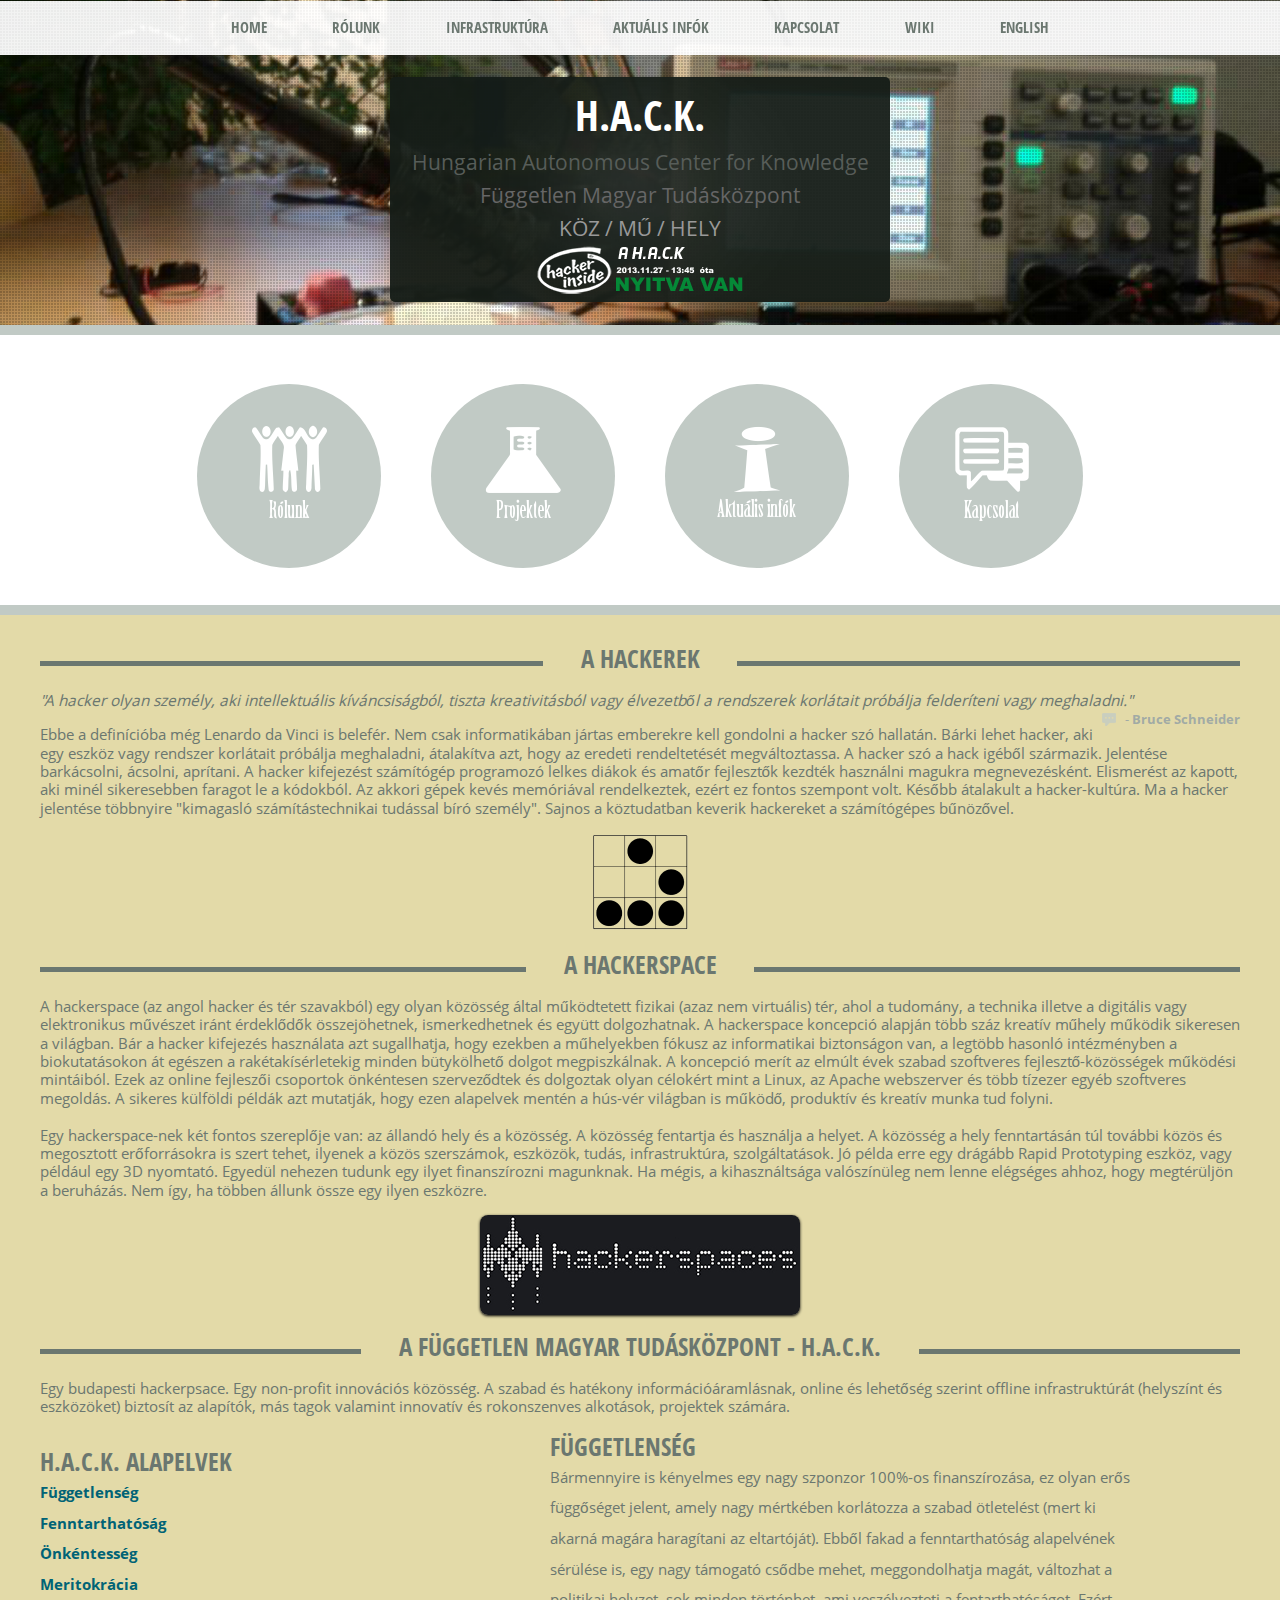
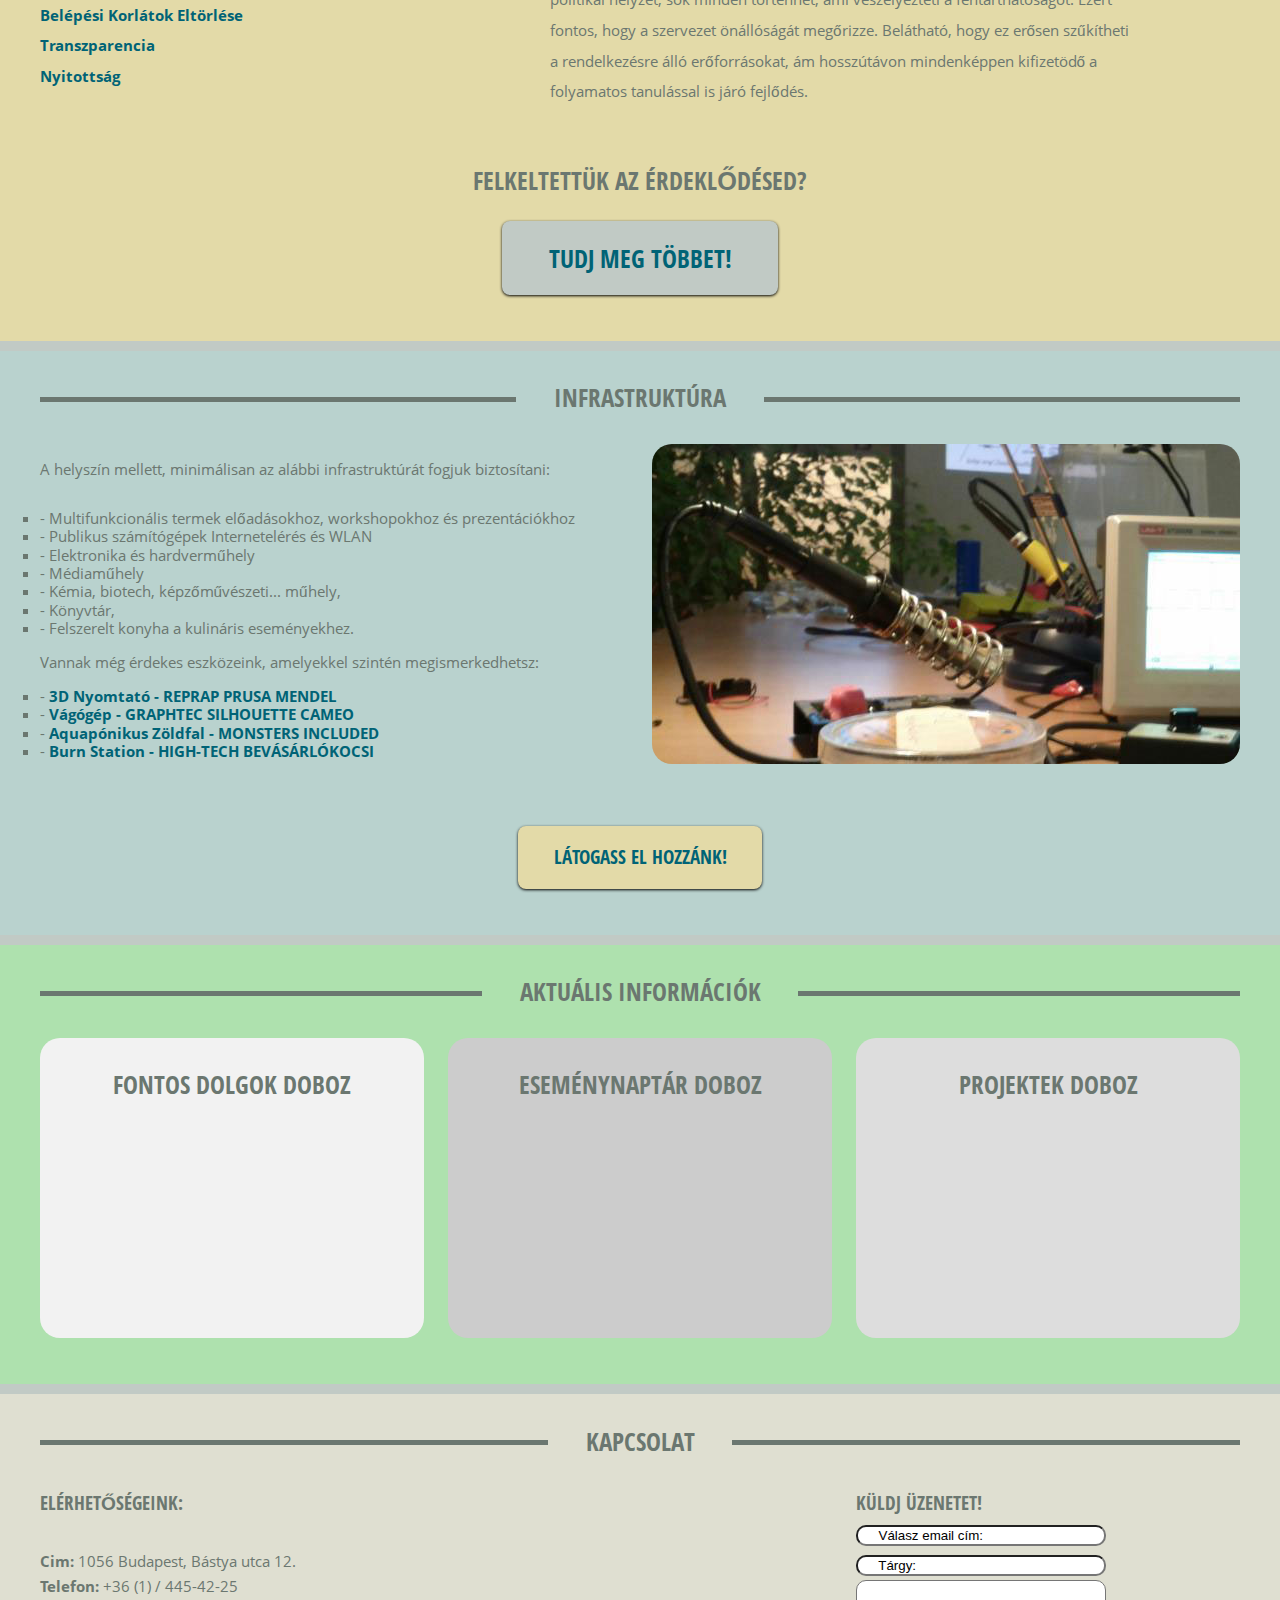
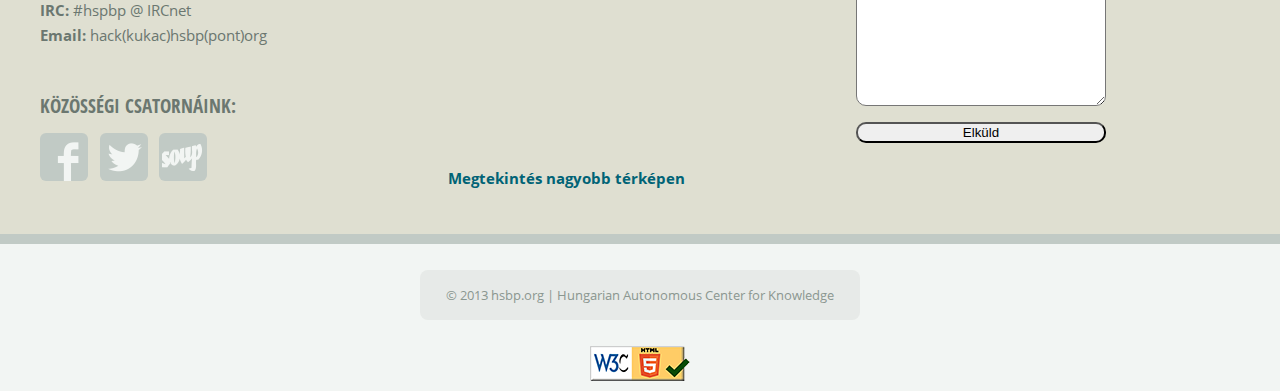
<file: index.html>
<!DOCTYPE HTML>
<!--
	This page was created for the Hungarian Autonomous Center for Knowledge aka. H.A.C.K.
    Author: TesseracT 
    Mail: tesseract(at)web-developer(dot)hu
    Based on the template TXT from n33 on http://html5up.net
-->
<html>
<head>
<title>H.A.C.K. - Hungarian Autonomous Center for Knowledge</title>
<meta http-equiv="content-type" content="text/html; charset=utf-8" />
<meta name="description" content="This webpage was created to serve as a landing page to the H.A.C.K. website's visitors." />
<meta name="keywords" content="hack, hackerspace, hacker, bastya utca, muhely" />
<link href="css/fonts.css" rel="stylesheet" />
<script src="js/jquery-1.9.1.min.js"></script>
<script src="js/config.js"></script>
<script src="js/skel.min.js"></script>
<script src="js/skel-ui.min.js"></script>
<script src="js/alapelvek.js"></script>
<script src="js/smoothscroll.js"></script>
<noscript>
<link rel="stylesheet" href="css/noscript.css" />
<link rel="stylesheet" href="css/style.css" />
<link rel="stylesheet" href="css/style-desktop.css" />
</noscript>
</head><body class="homepage">
<div id="home"></div>
<!-- Felső Menü -->
<nav id="nav" class="skel-ui-fixed">
  <ul>
    <li><a href="#home">Home</a></li>
    <li><a href="#rolunk-szekcio">Rólunk</a></li>
    <li><a href="#infrastruktura-szekcio">Infrastruktúra</a></li>
    <li><a href="#aktualis-szekcio">Aktuális Infók</a></li>
    <li><a href="#kapcsolat-szekcio">Kapcsolat</a></li>
    <li><a href="https://hsbp.org">Wiki</a></li>
    <li><a id="langswitcher" href="index_en.html">English</a></li>
  </ul>
</nav>
<!-- /Nav -->
<div id="logo">
  <div class="hacksense-mobile"></div>
</div>
<!-- Felső Menü VÉGE--> 
<!-- Banner -->
<div id="banner-wrapper">
  <section id="banner">
    <h2>H.A.C.K.<br>
    </h2>
    <span class="byline">Hungarian Autonomous Center for Knowledge</span> <span class="byline" style="color:#666"><br>
    Független Magyar Tudásközpont<br>
    </span> <span class="byline" style="color:#999">KÖZ / MŰ / HELY</span>
    <div class="hacksense"> </div>
  </section>
</div>
<!-- Banner VÉGE--> 

<!-- Az ultimate mindent magában hodorzó megaDIV -->
<div id="main-wrapper">
  <div id="main" class="container">
    <div class="row">
      <div class="12u"> 
        <!-- Karikák Doboz -->
        <section class="centered">
          <ul class="special">
            <li><a href="#rolunk-szekcio" class="rolunk" title="Rólunk"></a></li>
            <li><a href="#infrastruktura-szekcio" class="infrastructure"></a></li>
            <li><a href="#aktualis-szekcio" class="info"></a></li>
            <li><a href="#kapcsolat-szekcio" class="contact"></a></li>
          </ul>
        </section>
      </div>
    </div>
    <!-- Karikák Doboz VÉGE -->
    <div id="rolunk-szekcio"></div>
  </div>
  <!-- RÓLUNK SZEKCIÓ -->
  <div id="rolunk-container">
    <div class="container">
      <div class="row">
        <div class="12u">
          <section class="csokkentettsorkoz">
            <div class="whitespace"></div>
            <h2  class="rolunk"><span>A HACKEREK</span></h2>
            <section><span id="idezet">"A hacker olyan személy, aki intellektuális kíváncsiságból, tiszta kreativitásból vagy élvezetből a rendszerek korlátait próbálja felderíteni vagy meghaladni."</span>
              <ul id="brucequote" class="idezet rightalign">
                <li class="comments"> - <a target="_blank" href="http://www.mediakutato.hu/cikk/2002_03_osz/01_hackerek/03.html">Bruce Schneider</a> </li>
              </ul>
            </section>
            <section> Ebbe a definícióba még Lenardo da Vinci is belefér. Nem csak informatikában jártas emberekre kell gondolni a hacker szó hallatán.  Bárki lehet hacker, aki egy eszköz vagy rendszer korlátait próbálja meghaladni, átalakítva azt, hogy az eredeti rendeltetését megváltoztassa.
              A hacker szó a hack igéből származik. Jelentése barkácsolni, ácsolni, aprítani. A hacker kifejezést számítógép programozó lelkes diákok és amatőr fejlesztők kezdték használni magukra megnevezésként. Elismerést az kapott, aki minél sikeresebben faragot le a kódokból. Az akkori gépek kevés memóriával rendelkeztek, ezért ez fontos szempont volt. Később átalakult a hacker-kultúra. Ma a hacker jelentése többnyire "kimagasló számítástechnikai tudással bíró személy". Sajnos a köztudatban keverik hackereket a számítógépes bűnözővel. </section>
            <section class="centered" style="padding-bottom:2em;"><img alt="hacker glider" height="100" width="100" src="images/glider.png"></section>
            <h2  class="rolunk"><span>A HACKERSPACE</span></h2>
            <section>A hackerspace (az angol hacker és tér szavakból) egy olyan közösség által működtetett fizikai (azaz nem virtuális) tér, ahol a tudomány, a technika illetve a digitális vagy elektronikus művészet iránt érdeklődők összejöhetnek, ismerkedhetnek és együtt dolgozhatnak.
              
              A hackerspace koncepció alapján több száz kreatív műhely működik sikeresen a világban. Bár a hacker kifejezés használata azt sugallhatja, hogy ezekben a műhelyekben fókusz az informatikai biztonságon van, a legtöbb hasonló intézményben a biokutatásokon át egészen a rakétakísérletekig minden bütykölhető dolgot megpiszkálnak. A koncepció merít az elmúlt évek szabad szoftveres fejlesztő-közösségek működési mintáiból. Ezek az online fejleszői csoportok önkéntesen szerveződtek és dolgoztak olyan célokért mint a Linux, az Apache webszerver és több tízezer egyéb szoftveres megoldás. A sikeres külföldi példák azt mutatják, hogy ezen alapelvek mentén a hús-vér világban is működő, produktív és kreatív munka tud folyni.<br>
              <br>
              Egy hackerspace-nek két fontos szereplője van: az állandó hely és a közösség. A közösség fentartja és használja a helyet. A közösség a hely fenntartásán túl további közös és megosztott erőforrásokra is szert tehet, ilyenek a közös szerszámok, eszközök, tudás, infrastruktúra, szolgáltatások. Jó példa erre egy drágább Rapid Prototyping eszköz, vagy például egy 3D nyomtató. Egyedül nehezen tudunk egy ilyet finanszírozni magunknak. Ha mégis, a kihasználtsága valószínüleg nem lenne elégséges ahhoz, hogy megtérüljön a beruházás. Nem így, ha többen állunk össze egy ilyen eszközre.</section>
            <section class="centered" style="padding-bottom:2em;"><a href="https://hackerspaces.org/wiki/" target="_blank"><img class="pushdown rounded10" id="hackerspaces-img"  alt="hackerspaces" src="images/hackerspaces.png"></a></section>
            <h2  class="rolunk"><span>A Független Magyar tudásközpont - H.A.C.K. </span></h2>
            Egy budapesti hackerpsace. Egy non-profit innovációs közösség. A szabad és hatékony információáramlásnak, online és lehetőség szerint offline infrastruktúrát (helyszínt és eszközöket) biztosít az alapítók, más tagok valamint innovatív és rokonszenves alkotások, projektek számára. </section>
          <div>
            <div class="row">
              <div class="5u">
                <section class="is-feature">
                  <div id="alapelvek_container">
                    <h2>H.A.C.K. Alapelvek</h2>
                    <div id="alapelvek">
                      <ul>
                        <li><a class="alapelvek_lista" id="fuggetlenseg-button">függetlenség</a></li>
                        <li><a class="alapelvek_lista" id="fenntarthatosag-button">fenntarthatóság</a></li>
                        <li><a class="alapelvek_lista" id="onkentesseg-button">önkéntesség</a></li>
                        <li><a class="alapelvek_lista" id="meritokracia-button">meritokrácia</a></li>
                        <li><a class="alapelvek_lista"  id="belepes-button">belépési korlátok eltörlése</a></li>
                        <li><a class="alapelvek_lista"  id="transzparencia-button">transzparencia</a></li>
                        <li><a class="alapelvek_lista"  id="nyitottsag-button" >nyitottság</a></li>
                      </ul>
                    </div>
                  </div>
                </section>
              </div>
              <div class="6u">
                <section class="is-feature">
                  <div id="fuggetlenseg">
                    <h2>Függetlenség</h2>
                    <section>Bármennyire is kényelmes egy nagy szponzor 100%-os finanszírozása, ez olyan erős függőséget jelent, amely nagy mértkében korlátozza a szabad ötletelést (mert ki akarná magára haragítani az eltartóját). Ebből fakad a fenntarthatóság alapelvének sérülése is, egy nagy támogató csődbe mehet, meggondolhatja magát, változhat a politikai helyzet, sok minden történhet, ami veszélyezteti a fentarthatóságot. Ezért fontos, hogy a szervezet önállóságát megőrizze. Belátható, hogy ez erősen szűkítheti a rendelkezésre álló erőforrásokat, ám hosszútávon mindenképpen kifizetödő a folyamatos tanulással is járó fejlődés.</section>
                  </div>
                  <div id="fenntarthatosag">
                    <h2>Fenntarthatóság</h2>
                    <section>Bármennyire is kényelmes egy nagy szponzor 100%-os finanszírozása, ez olyan erős függőséget jelent, amely nagymértkében korlátozza a szabad ötletelést (nem ki akarná magára haragítani az eltartóját). Ebből fakad a fentarthatóság alapelvének sérülése is, egy nagy támogató csödbe mehet, meggondolhatja magát, változhat a politikai helyzet, sok minden történhet, ami veszélyezteti a fenntarthatóságot. Ezért fontos, hogy a szervezet önállóságát megőrizze. Belátható, hogy ez erősen szűkítheti a rendelkezésre álló erőforrásokat, ám hosszútávon mindenképpen kifizetődő a folyamatos tanulással is járó fejlődés.</section>
                  </div>
                  <div id="onkentesseg">
                    <h2>Önkéntesség- motiváció - (explicit) hierarchia mentesség</h2>
                    <section>A Függetlenség alapelvéből következik, hogy a tagságnak önkéntes - szimbolikus - anyagi áldozatot kell hoznia a közösség fenntartásáért. Ez az áldozat elkötelezettséget is biztosít. Várható, hogy az anyagi hozzájáruláson túl is részt akarunk venni a közösség életében. Ez a részvétel további - immár nem anyagi - hozzájárulás is. A motivációnak tehát eleve meg kell haladnia egy bizonyos belépési korlátot: "ez annyira fontos nekem, hogy fizetni és tenni is hajlandó vagyok érte"</section>
                  </div>
                  <div id="meritokracia">
                    <h2>Meritokrácia</h2>
                    <section>Az önkéntesség önmagában azt jelenti, hogy a motiváció belülről fakad. Ez azt vonja maga után, hogy a közösséget nem lehet semmire sem kényszeríteni vagy utasítani. Hiszen az önkéntesek "fogják a labdájukat, és máshol fociznak". Ebből kifolyólag a hagyományos hierarchiák nem működnek az ehhez hasonló önkéntes közösségekben. A közösség ennek ellenére rendelkezik véleményvezérekkel, ez azonban a kiérdemelt tiszteleten és a közösségért való munkában elért eredményeken múlik. Ez a meritokrácia.</section>
                  </div>
                  <div id="belepes">
                    <h2>Belépési korlátok eltörése</h2>
                    <section>Sok olyan kutatási terület van, ahol az igazi innováció akkor kezdődött el, amikor hobbitudósok a garázsukban tudtak kísérletezni az adott területtel. A belépési korlátok gyakran kezdeti beruházások formájában tornyosulnak elénk. Ilyen például a hardver gyártás, a bio kutatások, a rapid prototyping, a kémiai kísérletek. Teljesen kiépített műhelyt, labort a legkevesebben tudunk magunknak megengedni. Ez a fajta belépési korlát egy közös befektetéssel már finanszírozhatóvá válik, ráadásul a beruházás kihasználtsága is jóval hatékonyabb, hiszen több felhasználó miatt kevesebbet áll üresben. Hasonló belépési korlátot jelent a tudásbeli hiány, a közösség szerteágazó tapasztalatai és ismeretrendszere ezt a korlátot is megpróbálja lerombolni.</section>
                  </div>
                  <div id="transzparencia">
                    <h2>Transzparencia</h2>
                    <section>Minden projekt, döntés a nyilvánosság előtt zajlik. Ez arra ösztönöz, hogy minden tisztán és korrekten folyjon. A transzparencia fontos alapfeltétele a függetlenségnek is, hiszen meggátolja a függetlenség elvesztését, ezáltal kockáztatva a fentarthatóságot és az egész működést.</section>
                  </div>
                  <div id="nyitottsag">
                    <h2>Nyitottság</h2>
                    <section>A nyitottság alapvető szükséglet az új dolgok alkotásához, megismeréséhez. Az önkéntesség és a nyitottság bárki számára lehetőséget ad a közösségben való részvételre. A nyitottság azt is jelenti, új dolgokat akarunk kipróbálni, ha megpróbáljuk elhagyni a kitaposott ösvényt, befogadóképesnek kell lennünk, nem szabad ragaszkodnunk a jól bevált módszerekhez. Az improvizációs színházi előadások egyik fontos szabálya, hogy nem szabad tagadni. A tagadással szétesik az előadás. Hasonlóképpen jelenti nálunk is a nyitottság azt, hogy ha egy társ javasol valamit, akkor pozitívan reagáljunk rá, vagy javasoljunk alternatívát, de ne tagadjunk.</section>
                  </div>
                </section>
              </div>
            </div>
            <div class="20u" id="interested">
              <h2>Felkeltettük az érdeklődésed?</h2>
              <a class="button button-alt button-big pushdown" href="https://hsbp.org" target="_blank">Tudj meg többet!</a></div>
            <div id="infrastruktura-szekcio"></div>
          </div>
        </div>
      </div>
    </div>
  </div>
</div>
<!--Rólunk Szekció VÉGE --> 

<!-- Infrastruktúra szekció -->
<div id="infrastruktura-container">
  <div class="container">
    <div class="row">
      <div class="12u">
        <div class="whitespace"></div>
        <h2  class="infrastruktura"><span>Infrastruktúra</span></h2>
        <div class="row">
          <div class="6u">
            <section class="is-feature">
              <div class="infrastructure_list_container" >
                <section>A helyszín mellett, minimálisan az alábbi infrastruktúrát fogjuk biztosítani:</section>
                <ul>
                  <li>- Multifunkcionális termek előadásokhoz, workshopokhoz és prezentációkhoz</li>
                  <li>- Publikus számítógépek Internetelérés és WLAN</li>
                  <li>- Elektronika és hardverműhely</li>
                  <li>- Médiaműhely</li>
                  <li>- Kémia, biotech, képzőművészeti... műhely,</li>
                  <li>- Könyvtár,</li>
                  <li>- Felszerelt konyha a kulináris eseményekhez.</li>
                </ul>
              </div>
            </section>
            <section  class="infrastructure_list_container" >Vannak még érdekes eszközeink, amelyekkel szintén megismerkedhetsz:
              <ul>
                <li>-<a href="https://hsbp.org/reprap"> 3D Nyomtató - REPRAP PRUSA MENDEL</a></li>
                <li>-<a href="https://hsbp.org/silhouette"> Vágógép - GRAPHTEC SILHOUETTE CAMEO</a></li>
                <li>-<a href="https://hsbp.org/zoldfal"> Aquapónikus Zöldfal - MONSTERS INCLUDED</a></li>
                <li>-<a href="https://hsbp.org/burnstation"> Burn Station - HIGH-TECH BEVÁSÁRLÓKOCSI</a></li>
              </ul>
            </section>
          </div>
          <div class="6u">
            <div id="infrastruktura-img" class="rounded20">&nbsp; </div>
          </div>
          
        </div>
        
      </div>
      <div class="12u" id="visitus"><a class="button pushdown" href="#kapcsolat-szekcio">látogass el hozzánk!</a></div>
    </div>
  </div>
  <div id="aktualis-szekcio"></div>
</div>
<!--Infrastruktúra szekció vége --> 

<!-- Aktuális Információk szekció -->
<div id="aktualis-container">
  <div class="container">
    <div class="whitespace"></div>
    <h2  class="aktualis" ><span>Aktuális információk</span></h2>
    <div class="row">
      <div class="4u">
        <div class="rounded20 centered" id="important_container" style="width:30% auto; height:300px; background:#F2F2F2">
          <h2><br>
            Fontos Dolgok Doboz</h2>
        </div>
      </div>
      <div class="4u">
        <div class="rounded20 centered" id="calendar_container" style="width:30% auto; height:300px; background:#CCC">
          <h2><br>
            Eseménynaptár Doboz</h2>
        </div>
      </div>
      <div class="4u">
        <div class="rounded20 centered" id="projects_container" style="width:30% auto; height:300px; background:#DDD">
          <h2><br>
            Projektek Doboz</h2>
        </div>
      </div>
    </div>
  </div>
</div>
<div id="kapcsolat-szekcio"></div>
<!--Aktuális Információk szekció VÉGE --> 

<!--Kapocsolat szekció -->
<div id="kapcsolat-container">
  <div class="container">
    <div class="row">
      <div class="12u">
         <div class="whitespace"></div>
          <h2  class="kapcsolat"><span>Kapcsolat</span></h2>
          <div class="row">
          <div class="4u" >
            <div id="contactinfo-container" style="width:50% auto; height:300px;">
              <h4>Elérhetőségeink:</h4>
              <section> <span>Cim:</span> 1056 Budapest, Bástya utca 12. <br>
                <span>Telefon:</span> +36 (1) / 445-42-25 <br>
                <span>IRC:</span> #hspbp @ IRCnet<br>
                <span>Email:</span> hack(kukac)hsbp(pont)org </section>
              <section>
                <h4><span>Közösségi csatornáink:</span></h4>
                <ul class="contact">
                  <li><a href="https://facebook.com/hackerspace.budapest" target="_blank" class="facebook">Facebook</a></li>
                  <li><a href="https://twitter.com/hackerspacebp" target="_blank" class="twitter">Twitter</a></li>
                  <li><a href="http://hack.soup.io/" target="_blank" class="soup">Soup</a></li>
                </ul>
              </section>
            </div>
          </div>
          <div class="4u">
            
              <div id="map_container" style="width:50% auto; height:300px;">
                <iframe width="330" height="265" frameborder="0" scrolling="no" marginheight="0" marginwidth="0" src="https://www.openstreetmap.org/export/embed.html?bbox=19.0466521978%2C47.4841538542%2C19.0727694035%2C47.4935582841&amp;layer=mapquest&amp;marker=47.48906539661954%2C19.059428572654724" style="border: 0px solid #6B7770"></iframe><br/><small><a href="https://www.openstreetmap.org/?mlat=47.48906&amp;mlon=19.05943#map=16/47.48906/19.05943&layers=Q">Megtekintés nagyobb térképen</a></small>
                <br />
              </div>
          
          </div>
          <div class="4u" >
          <div id="messageform-container" style="width:50% auto; height:300px;">
            <h4>Küldj üzenetet!</h4>
            <section>
            <form id="contactform" action="contactform_hander.php" method="get">
              <input class="rounded10" value="     Válasz email cím: " type="text" name="emailaddress">
              <br>
              <input class="rounded10" value="     Tárgy:" type="text" name="mailsubject">
              <br>
              <textarea class="rounded10"  name="mailmsg" rows="8" cols="30" form="contactform"></textarea>
              <br>
              <input class="rounded10" type="submit" value="Elküld">
            </form>
          
        </section>
      </div>
    </div>
  </div>
</div>
</div>
</div>
</div>
<!--Kapocsolat szekció VÉGE--> 

<!-- Footer -->
<footer id="footer">
  <div class="row"> 
    
    <!-- Copyright -->
    <div id="copyright"> &copy; 2013 hsbp.org | Hungarian Autonomous Center for Knowledge </div>
    <!-- /Copyright --> 
    <div id="w3valid"><a href="http://validator.w3.org/check?uri=http%3A%2F%2Fhsbp.github.io%2F" target="_blank"><img alt="this site has passed the w3c html5 markup validation service" src="images/w3chtml5.png"></a></div>
  </div>
</footer>
<!-- /Footer -->

</body>
</html>
</file>
<file: css/fonts.css>
@font-face {
  font-family: 'Open Sans';
  font-style: normal;
  font-weight: 400;
  src: local('Open Sans'), local('OpenSans'), url(../fonts/opensans.woff) format('woff');
}
@font-face {
  font-family: 'Open Sans';
  font-style: normal;
  font-weight: 700;
  src: local('Open Sans Bold'), local('OpenSans-Bold'), url(../fonts/opensans-bold.woff) format('woff');
}
@font-face {
  font-family: 'Open Sans Condensed';
  font-style: normal;
  font-weight: 700;
  src: local('Open Sans Condensed Bold'), local('OpenSans-CondensedBold'), url(../fonts/opensans-condensed-bold.woff) format('woff');
}
</file>
<file: css/noscript.css>
/* Ha le van tiltva van a JS futtatás a kliensnél akkor ez a css kerül betöltésre */ 
/* Globális stilus definiciók. */
html, body, div, span, applet, object, iframe, h1, h2, h3, h4, h5, h6, p, blockquote, pre, a, abbr, acronym, address, big, cite, code, del, dfn, em, img, ins, kbd, q, s, samp, small, strike, strong, sub, sup, tt, var, b, u, i, center, dl, dt, dd, ol, ul, li, fieldset, form, label, legend, table, caption, tbody, tfoot, thead, tr, th, td, article, aside, canvas, details, embed, figure, figcaption, footer, header, hgroup, menu, nav, output, ruby, section, summary, time, mark, audio, video {
	margin: 0;
	padding: 0;
	border: 0;
	font-size: 100%;
	font: inherit;
	vertical-align: baseline
}
article, aside, details, figcaption, figure, footer, header, hgroup, menu, nav, section {
	display: block
}
body {
	line-height: 1
}
ol, ul {
	list-style: none
}
blockquote, q {
	quotes: none
}
blockquote:before, blockquote:after, q:before, q:after {
	content: '';
	content: none
}
table {
	border-collapse: collapse;
	border-spacing: 0
}
body {
	-webkit-text-size-adjust: none
}
/*/Globális stilus definiciók. */
/* A reszponzív dobozok és elválasztók stílusdefinicioi */
.container {
	width: 1200px;
	margin: 0 auto
}
.\31 2u {
width:100%
}
.\31 1u {
width:91.5%
}
.\31 0u {
width:83%
}
.\39 u {
	width: 74.5%
}
.\38 u {
	width: 66%
}
.\37 u {
	width: 57.5%
}
.\36 u {
	width: 49%
}
.\35 u {
	width: 40.5%
}
.\34 u {
	width: 32%
}
.\33 u {
	width: 23.5%
}
.\32 u {
	width: 15%
}
.\31 u {
	width: 6.5%
}
.\31 u, .\32 u, .\33 u, .\34 u, .\35 u, .\36 u, .\37 u, .\38 u, .\39 u, .\31 0u, .\31 1u, .\31 2u {
margin:1% 0 1% 2%;
float:left
}
.row:after {
	content: '';
	display: block;
	clear: both;
	height: 0
}
.row>:first-child {
	margin-left: 0
}
.row:first-child>* {
	margin-top: 0
}
.row:last-child>* {
	margin-bottom: 0
}
.flush>.row>.\31 2u {
width:100%!important
}
.flush>.row>.\31 1u {
width:91.6666666667%!important
}
.flush>.row>.\31 0u {
width:83.3333333333%!important
}
.flush>.row>.\39 u {
	width: 75%!important
}
.flush>.row>.\38 u {
	width: 66.6666666667%!important
}
.flush>.row>.\37 u {
	width: 58.3333333333%!important
}
.flush>.row>.\36 u {
	width: 50%!important
}
.flush>.row>.\35 u {
	width: 41.6666666667%!important
}
.flush>.row>.\34 u {
	width: 33.3333333333%!important
}
.flush>.row>.\33 u {
	width: 25%!important
}
.flush>.row>.\32 u {
	width: 16.6666666667%!important
}
.flush>.row>.\31 u {
	width: 8.3333333333%!important
}
.row.flush>.\31 2u {
width:100%!important
}
.row.flush>.\31 1u {
width:91.6666666667%!important
}
.row.flush>.\31 0u {
width:83.3333333333%!important
}
.row.flush>.\39 u {
	width: 75%!important
}
.row.flush>.\38 u {
	width: 66.6666666667%!important
}
.row.flush>.\37 u {
	width: 58.3333333333%!important
}
.row.flush>.\36 u {
	width: 50%!important
}
.row.flush>.\35 u {
	width: 41.6666666667%!important
}
.row.flush>.\34 u {
	width: 33.3333333333%!important
}
.row.flush>.\33 u {
	width: 25%!important
}
.row.flush>.\32 u {
	width: 16.6666666667%!important
}
.row.flush>.\31 u {
	width: 8.3333333333%!important
}
.row.flush>.\31 u, .row.flush>.\32 u, .row.flush>.\33 u, .row.flush>.\34 u, .row.flush>.\35 u, .row.flush>.\36 u, .row.flush>.\37 u, .row.flush>.\38 u, .row.flush>.\39 u, .row.flush>.\31 0u, .row.flush>.\31 1u, .row.flush>.\31 2u, .flush>.row>.\31 u, .flush>.row>.\32 u, .flush>.row>.\33 u, .flush>.row>.\34 u, .flush>.row>.\35 u, .flush>.row>.\36 u, .flush>.row>.\37 u, .flush>.row>.\38 u, .flush>.row>.\39 u, .flush>.row>.\31 0u, .flush>.row>.\31 1u, .flush>.row>.\31 2u {
margin:0!important
}
/* A reszponzív dobozok és elválasztók stílusdefinicioi */
</file>
<file: css/style.css>
/*
Ez a file mindig betöltődik függetlenül a képernyő méretétől. Itt található a legtöbb tartalmi elemre vonatkozó defeinició. Csak olyan tulajdonságot definiálj ebben a fileban ami biztosan megfeleően fog működni váltakozó képernyő szélleség esetén is
*/

/*********************************************
 Globális stilus definiciók az oldal keretéhez 
 *********************************************/

* {
	-moz-box-sizing: border-box;
	-webkit-box-sizing: border-box;
	-o-box-sizing: border-box;
	-ms-box-sizing: border-box;
	box-sizing: border-box;
}
body {
	font-family: 'Open Sans', sans-serif;
	font-weight: 400;
	background: #f2f5f3;
	color: #6b7770;
	font-size: 11.5pt;
	line-height: 2em;
}
h1, h2, h3, h4, h5, h6, h7 {
	font-family: 'Open Sans Condensed', sans-serif;
	font-weight: 700;
	text-transform: uppercase;
	color: #6b7770;
}
h1 a, h2 a, h3 a, h4 a, h5 a, h6 a, h7 a {
	text-decoration: none;
	color: inherit;
}
a {
	color: #006376;
	text-decoration: none;
	font-weight: bold;
}
a:hover {
	text-decoration: blink;
}
br.clear {
	clear: both;
}
p, ul, ol, dl, table {
	margin-bottom: 1em;
}
section, article {
	margin-bottom: 1em;
}
.centered {
	text-align: center;
	margin: 0 auto;
}
.leftalign {
	text-align: left;
	float: left;
}
.rightalign {
	text-align: right;
	float: right;
}
.rounded20 {
	border-radius: 20px;
}
.rounded10 {
	border-radius: 10px;
}
.csokkentettsorkoz {
	line-height: 1.2em;
}
#whitespace {
	height: 1.5em;
}
/**************************************************
 Globális stilus definiciók az oldal keretéhez VÉGE
 *************************************************/

/*********
Effektek
*********/

/*********************
Gomb lenyomás effekt 
**********************/
.pushdown {
	border-radius: 8px;
	-moz-border-radius: 8px;
	-webkit-border-radius: 8px;
	box-shadow: 0px 1px 3px #000;
	-moz-box-shadow: 0px 1px 3px #000;
	-webkit-box-shadow: 0px 1px 3px #000;
}
.pushdown:hover {
	position: relative;
	top: 3px;
	box-shadow: none;
	-moz-box-shadow: none;
	-webkit-box-shadow: none;
}
/*********************
Gomb lenyomás effekt VÉGE
**********************/

/************************************************
Drop shadow effect - Végül/még nicns felhasználva
*************************************************/
.dropshadow {
	-webkit-box-shadow: 10px 10px 5px 0px rgba(0,0,0,0.75);
	-moz-box-shadow: 10px 10px 5px 0px rgba(0,0,0,0.75);
	box-shadow: 10px 10px 5px 0px rgba(0,0,0,0.75);
}
/************************************************
Drop shadow effect - VÉGE
*************************************************/		

/*************************************************************************************************************************
Banner pixel overlay effekt. Ez egy trükk amivel összenyomott képeket, jelníthetünk meg a szemnek kissé kellemesebb módon. 
**************************************************************************************************************************/
		
.image:before {
	content: '';
	position: absolute;
	left: 0;
	top: 0;
	width: 100%;
	height: 100%;
	background: url('images/overlay.png');
	opacity: 0.2;
	border-radius: 8px;
}
/*********************************
Banner pixel overlay effekt. VÉGE 
*********************************/

/*************
Effektek VÉGE
**************/
/***************************************
Az oldal egyedi elemeinek tulajdonságai
***************************************/

/*****
Gombok
******/

.button {
	display: inline-block;
	font-family: 'Open Sans Condensed', sans-serif;
	font-weight: 700;
	text-transform: uppercase;
	text-decoration: none;
	background: #e3daa8;
	color: #006376;
	border-radius: 8px;
	outline: 0;
	-moz-transition: background-color .2s ease-in-out;
	-webkit-transition: background-color .2s ease-in-out;
	-o-transition: background-color .2s ease-in-out;
	-ms-transition: background-color .2s ease-in-out;
	transition: background-color .2s ease-in-out;
}
.button:hover {
	background: #ebe3b2;
}
.button-alt {
	background: #c1cac5;
}
.button-alt:hover {
	background: #ccd5d0;
}
/***************
Gombok VÉGE
***************/
/******
Banner                                                             
*******/

#banner-wrapper {
	position: relative;
	background: url('../images/banner.jpg') center center no-repeat;
	background-size: cover;
	z-index: 1;
	height: 325px;
	padding-top: 5em;
}
#banner-wrapper:before {
	content: '';
	position: absolute;
	left: 0;
	top: 0;
	width: 100%;
	height: 100%;
	background: url('images/overlay.png');
	opacity: 0.175;
}
#banner {
	position: relative;
	background: rgba(21, 28, 23, 0.95);
	text-align: center;
	height: 225px;
	margin: 0 auto;
	z-index: 2;
}
#banner:before {
	content: '';
	position: absolute;
	left: 0;
	top: 0;
	width: 100%;
	height: 100%;
	background: url('images/highlight.png') center center;
	background-size: 100% 200%;
}
#banner > * {
	position: relative;
	z-index: 3;
}
#banner h2 {
	color: #fff;
}
#banner .byline {
	color: #575d59;
}

/**********
Banner VÉGE                                                            
***********/
/*************************************************************************
Karikák doboz EZ EGYBEN AZ 1200px SZÉLES, MINDENT MAGÁBAN FOGLALÓ DOBOZ IS
**************************************************************************/

#main {
}
#main-wrapper {
	background: #fff;
	border-top: solid 5px #C1CAC5;
}
ul.special {
}
ul.special li {
	position: relative;
	display: inline-block;
	margin: 0 1.5em 0 1.5em;
	top: 0;
	-moz-transition: top .15s ease-in-out;
	-webkit-transition: top .15s ease-in-out;
	-o-transition: top .15s ease-in-out;
	-ms-transition: top .15s ease-in-out;
	transition: top .15s ease-in-out;
}
ul.special li:hover {
	top: -15px;
}
ul.special a {
	display: block;
	position: relative;
	background: #c1cac5;
	width: 12em;
	height: 12em;
	border-radius: 6em;
	text-indent: -9999em;
	outline: 0;
	-moz-transition: background-color .2s ease-in-out;
	-webkit-transition: background-color .2s ease-in-out;
	-o-transition: background-color .2s ease-in-out;
	-ms-transition: background-color .2s ease-in-out;
	transition: background-color .2s ease-in-out;
}
ul.special a:before {
	content: '';
	position: absolute;
	width: 128px;
	height: 128px;
	left: 50%;
	top: 50%;
	margin-top: -64px;
	margin-left: -64px;
	background: url('images/icons-special.png');
}
ul.special a.info:before {
	background-position: 0px 0px;
}
ul.special a.info:hover {
	background: #aee1ae;
}
ul.special a.rolunk:before {
	background-position: -128px 0px;
}
ul.special a.rolunk:hover {
	background: #E3DAA8;
}
ul.special a.infrastructure:before {
	background-position: -256px 0px;
}
ul.special a.infrastructure:hover {
	background: #b9d2ce;
}
ul.special a.contact:before {
	background-position: -384px 0px;
}
ul.special a.contact:hover {
	background: #dfdfd1;
}

/**********************
karikák Doboz VÉGE
***********************/

/********************************************
Az oldal egyedi elemeinek  tulajdonságai VÉGE
********************************************/

/**********************************
Az egyes szekciók tulajdonságai
***********************************/
#rolunk-container, #aktualis-container, #infrastruktura-container, #kapcsolat-container {
	padding: 3em 0;
	border-top: 10px solid #C1CAC5;
	
}
h2.rolunk, h2.aktualis, h2.infrastruktura, h2.kapcsolat {
	position: relative;
	border-top: solid 5px #6B7770;
}
h2.rolunk span, h2.aktualis span, h2.infrastruktura span, h2.kapcsolat span {
	position: relative;
	display: inline-block;
}
#rolunk-container span, #aktualis-container span, #infrastruktura-container span, #kapcsolat-container span {
	line-height: 1em;
	}
/******************
Rólunk szekció
*******************/
#rolunk-container {
	background: #E3DAA8;
}
h2.rolunk span {
	background: #E3DAA8;
}

/****************************
Bruce Schneider neve - Idézet
****************************/
#idezet {
	font-style: italic;
}
 
ul.idezet {
	font-size: 0.85em;
	color: #a1aaa5;
}
ul.idezet li {
	position: relative;
	display: inline-block;
	padding-left: 24px;
	margin-left: 1em;
}
ul.idezet li a {
	color: inherit;
	outline: 0;
}
ul.idezet li:first-child {
	margin-left: 0;
}
ul.idezet li:before {
	content: '';
	display: block;
	position: absolute;
	width: 16px;
	height: 16px;
	left: 0;
	top: 50%;
	margin-top: -8px;
	background: url('images/icons-meta.png');
}
ul.idezet li.comments:before {
	background-position: -16px 0px;
}
/**********************************
Bruce Schneider neve - Idézet VÉGE
***********************************/

/*********
Alapelvek
*********/
#alapelvek_container {
	padding-top: 1em;
	width: 300px;
	border: 0;
}
a.alapelvek_lista {
	text-decoration: none;
}
a.alapelvek_lista:hover {
	text-transform: uppercase;
	color: #FFF;
	border-radius: 4px;
	padding: 10px;
}
#alapelvek {
	text-transform: capitalize;
	font-weight: bold;
	width: 300px;
}
#fenntarthatosag, #onkentesseg, #meritokracia, #belepes, #transzparencia, #nyitottsag {
	display: none;
}
/**************
Alapelvek VÉGE
***************/


/******************
Rolunk szekció VÉGE
*******************/

/***********************
Infrastruktúra szekció
************************/
#infrastruktura-container {
	background: #b9d2ce;
}
h2.infrastruktura span {
	background: #b9d2ce;
}
.infrastructure_list_container {
	width: 50% auto;
}
.infrastructure_list_container section {
	text-align: left;
	list-style-type: square;
	padding-top: 1em;
}
.infrastructure_list_container ul {
	text-align: left;
	list-style-type: square;
	padding-top: 1em;
}
.infrastructure_list_container a:hover {
	color: #FFF
}
/**************************
Infrastruktúra szekció VÉGE
***************************/

/***************************
Aktuális Információk szekció
****************************/
#aktualis-container {
	background: #aee1ae;
}
h2.aktualis span {
	background: #aee1ae;
}
/********************************
Aktuális Információk szekció VÉGE
*********************************/

/*****************
Kapcsolat szekció
******************/
#kapcsolat-container {
	background: #dfdfd1;
}
h2.kapcsolat span {
	background: #dfdfd1;
}
#contactform input {
	width: 250px;
}
#contactform textarea {
	width: 250px;
}
/***********************
Social csatornák ikonjai
************************/
ul.contact {
	text-align: left;
}
ul.contact li {
	position: relative;
	display: inline-block;
	margin: 0 0.25em 0 0.25em;
	top: 0;
	-moz-transition: top .15s ease-in-out;
	-webkit-transition: top .15s ease-in-out;
	-o-transition: top .15s ease-in-out;
	-ms-transition: top .15s ease-in-out;
	transition: top .15s ease-in-out;
}
ul.contact li a {
	display: block;
	position: relative;
	background: #c1cac5 url('images/icons-contact.png');
	width: 48px;
	height: 48px;
	text-indent: -9999em;
	border-radius: 6px;
	outline: 0;
	-moz-transition: background-color .2s ease-in-out;
	-webkit-transition: background-color .2s ease-in-out;
	-o-transition: background-color .2s ease-in-out;
	-ms-transition: background-color .2s ease-in-out;
	transition: background-color .2s ease-in-out;
}
ul.contact li a.facebook {
	background-position: 0px 0px;
}
ul.contact li:hover a.facebook {
	background-color: #3C5A98;
}
ul.contact li a.twitter {
	background-position: -48px 0px;
}
ul.contact li:hover a.twitter {
	background-color: #2DAAE4;
}
ul.contact li a.soup {
	background-position: -96px 0px;
}
ul.contact li:hover a.soup {
	background-color: #C40002;
}
ul.contact li:hover {
	top: -5px;
}
ul.contact li:active {
	top: 0;
}
/*****************************
Social csatornák ikonjai VÉGE
******************************/
/*********************
Kapcsolat szekció VÉGE
**********************/

/*****
Footer  
*****/

#footer {
	border-top: 10px solid #C1CAC5;
}
#footer a {
	color: inherit;
}
/**************
Copyright doboz
***************/

#copyright {
	display: inline-block;
	background: #e7eae8;
	padding: 0.75em 2em 0.75em 2em;
	border-radius: 8px;
	font-size: 0.85em;
	color: #8b9790;
}
#copyright a {
	color: inherit;
}
/*******************
Copyright doboz VÉGE
********************/
/***********
Footer  VÉGE 
************/
</file>
<file: css/style-desktop.css>
/*
	A style.css mellet, ez a file töltődik be a legtöbb esetben amikor laptopról, széles képátjójú tabeltrőlm vagy PC-ről töltik be az oldalt
*/

/********************
Globális stílusjegyek                                                                   
*********************/

body {
	min-width: 1200px;
}
h1, h2, h3, h4, h5, h6, h7 {
	margin: 0 auto;
}
h2 {
	font-size: 1.65em;
}

h3 {
	font-size: 1.25em;
}
h4 {
	font-size: 1.25em;
}
/**************************
Globális stílusjegyek VÉGE                                                                  
***************************/

/***************************************
Az oldal egyedi elemeinek tulajdonságai
***************************************/
/*****
Gombok
******/
.button {
	font-size: 1.25em;
	padding: 0.85em 1.85em 0.85em 1.85em;
	margin: 0 0.5em 0 0.5em;
}
.button-big {
	font-size: 1.65em;
	padding: 0.85em 1.85em 0.85em 1.85em;
}
/**********
Gombok VÉGE
***********/

/*******
 Banner                                                              
********/

#banner-wrapper {
	padding: 5em 0 0 5em 0;
}

#banner {
	padding: 7em 0 5em 0;
	width: 500px;
	border-radius: 5px;
}
#banner h2 {
	font-size: 2.75em;
	margin: -2em 0 0.4em 0;
}
#banner .byline {
	font-size: 1.35em;
	margin: 0 0 0.05em 0;
}
/****************
 Hacksense Doboz 
 ****************/
.hacksense {
	padding-top: 1em;
	margin: 0 auto;
	height: 50px;
	width: 206px;
	background: url(../images/hacksense_open.png);
}
.hacksense:hover {
	padding-top: 1em;
	margin: 0 auto;
	height: 50px;
	width: 206px;
	background: url(../images/hacksense_closed.png);
}
.hacksense-mobile {
	display: none;
}
/**********************
 Hacksense Doboz  VÉGE
 *********************/
/***********
 Banner VÉGE                                                             
************/

/***********
 Felső Menü                                                                   
*************/

#nav {
	position: fixed;
	top: 0;
	left: 0;
	z-index: 1000;
	background: rgba(255,255,255,0.95);
	width: 100%;
	height: 3.5em;
	line-height: 3.5em;
	text-align: center;
	font-family: 'Open Sans Condensed', sans-serif;
	font-weight: 700;
	text-transform: uppercase;
}
#nav:after {
	content: '';
	position: absolute;
	left: 0;
	top: 0;
	width: 100%;
	height: 100%;
	background: url('images/overlay.png');
	opacity: 0.03;
}
#nav ul {
	position: relative;
	z-index: 1001;
}
#nav li {
	display: inline-block;
	margin: 0 0.5em 0 0.5em;
	top: 0;
	position: relative;
	-moz-transition: top .15s ease-in-out;
	-webkit-transition: top .15s ease-in-out;
	-o-transition: top .15s ease-in-out;
	-ms-transition: top .15s ease-in-out;
	transition: top .15s ease-in-out;
}
#nav li a {
	position: relative;
	display: block;
	text-decoration: none;
	color: #6b7770;
	top: -3px;
	padding: 3px 1.5em 0.25em 1.5em;
	border-bottom-left-radius: 6px;
	border-bottom-right-radius: 6px;
	outline: 0;
	-moz-transition: background-color .075s ease-in-out, color .075s ease-in-out;
	-webkit-transition: background-color .075s ease-in-out, color .075s ease-in-out;
	-o-transition: background-color .075s ease-in-out, color .075s ease-in-out;
	-ms-transition: background-color .075s ease-in-out, color .075s ease-in-out;
	transition: background-color .075s ease-in-out, color .075s ease-in-out;
}
#nav li:hover {
	top: 3px;
}
#nav li:hover a {
	background: #C1CAC5;
	color: #fff;
}

/****************
 Felső Menü VÉGE                                                                
*****************/
/********************
Karikák doboz
*********************/
#main-wrapper {
	border-top-width: 10px;
	border-bottom-width: 10px;
}

#main {
	padding: 0.2em 0 0 0;
}
#main > .row {
	padding: 3em 0 0 0;
}
/*****************
Karikák doboz VÉGE
******************/
/********************************************
Az oldal egyedi elemeinek  tulajdonságai VÉGE
********************************************/

/**********************************
Az egyes szekciók tulajdonságai
***********************************/
h2.rolunk, h2.aktualis, h2.infrastruktura, h2.kapcsolat {
	font-size: 1.65em;
	text-align: center;
	margin: 0;
	}
h2.rolunk span, h2.aktualis span, h2.infrastruktura span, h2.kapcsolat span {
	top: -0.775em;
	padding: 0 1.5em 0 1.5em;
}

/******************
Rólunk szekció
*******************/

#interested {
	text-align: center;
	margin: 0 auto;
	padding-top: 2em;
}
#interested .button {
	margin-top: 1em;
}
/******************
Rólunk szekció VÉGE
*******************/

/**********************
Infrastruktúra szekció
**********************/
#infrastruktura-img {
	width: 50% auto;
	height: 320px;
	background: url(../images/infrastructure_big.png) no-repeat right;
}
#infrastruktura-container {
	padding: 3em 0;
}

.infrastructure_list_container {
	line-height: 1.2em;
}
#visitus {
	text-align: center;
	margin: 0 auto;
	padding-top: 2em;
}
#visitus .button {
	margin-top: 1em;
}
/***************************
Infrastruktúra szekció VÉGE
****************************/
/*****************************
Aktuális Információk szekció
*****************************/

/*****************************
Aktuális Információk szekció VÉGE
*****************************/

/****************
Kapcsolat szekció
******************/

#contactinfo-container h2{
	text-align:left;
	}
#contactinfo-container section{
	text-align:left;
	padding-top:2em;
	line-height:1.6em;
	}
#contactinfo-container span{
		font-weight:bold;

	}
ul.contact{	
margin:1em 0 0 -0.25em}
/*********************
Kapcsolat szekció VÉGE
**********************/

/******
Footer
*******/
#footer {
	text-align: center;
	padding:0;
}
#footer > .row {
	padding: 0 ;
}
/**************
Copyright doboz
***************/

#copyright {
	margin: 2em 0 2em 0;
}
/*******************
Copyright doboz VÉGE
********************/
/**********
Footer VÉGE
***********/
</file>
